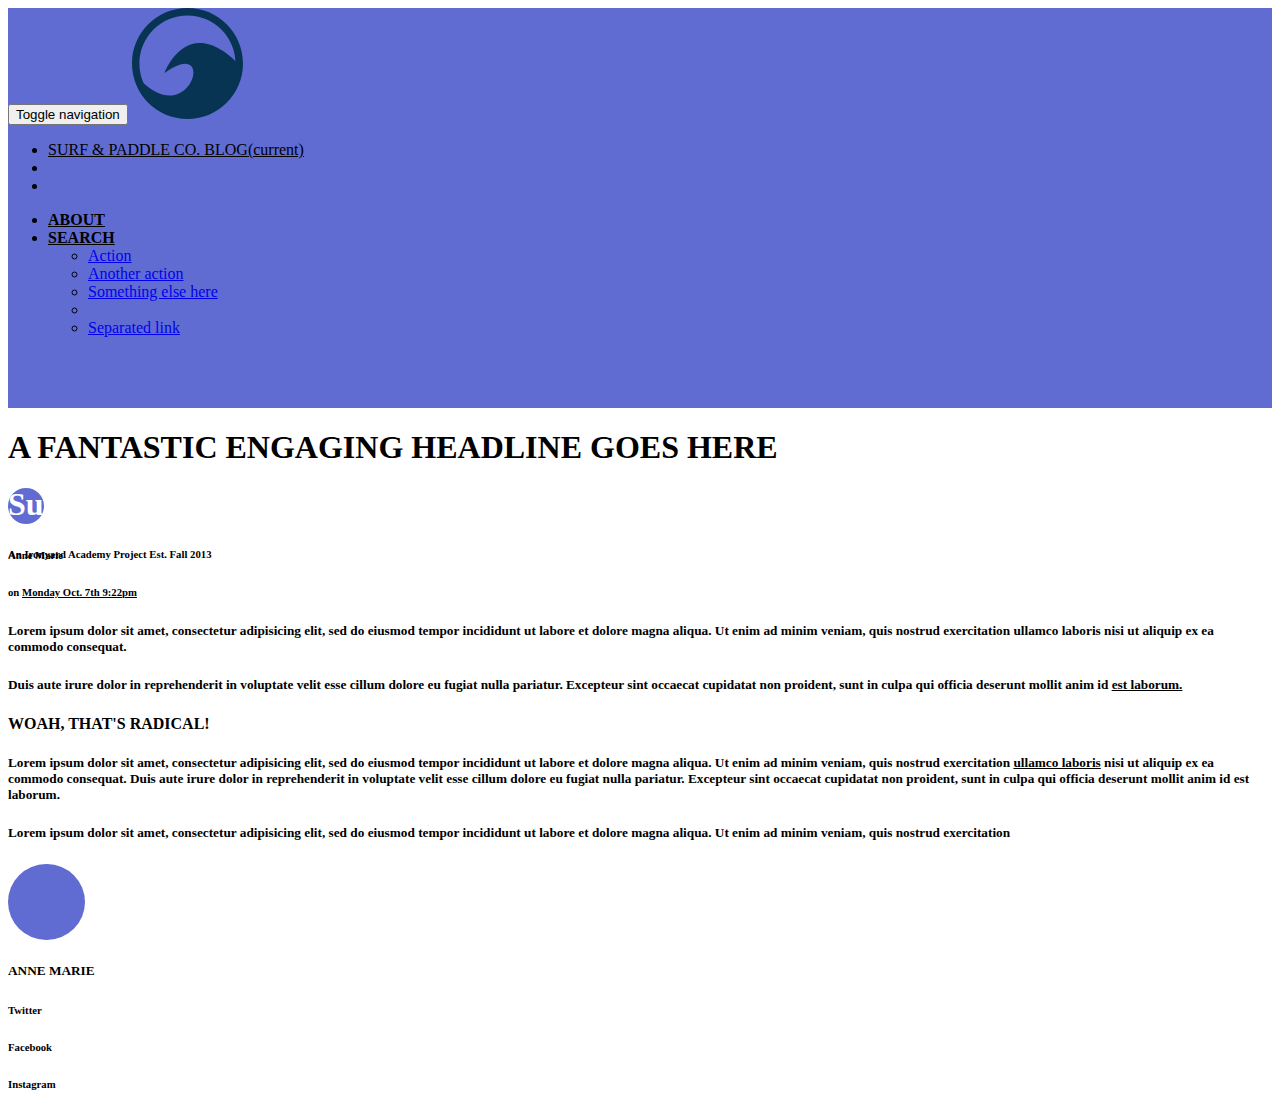
<file: index.html>
<!DOCTYPE html>
<html class="no-js" lang="en">

<head>
    <meta charset="utf-8" />
    <meta http-equiv="x-ua-compatible" content="ie=edge">
    <meta name="viewport" content="width=device-width, initial-scale=1.0" />
    <title>Surf</title>

    <link rel="stylesheet" href="https://maxcdn.bootstrapcdn.com/bootstrap/3.3.6/css/bootstrap.min.css" integrity="sha384-1q8mTJOASx8j1Au+a5WDVnPi2lkFfwwEAa8hDDdjZlpLegxhjVME1fgjWPGmkzs7" crossorigin="anonymous">

    <link rel="stylesheet" href="css/main.css">

</head>

<body>
    <div class="bg background-image">
      <header>
          <nav class="navbar navbar-default navbar-fixed-top">
              <div class="container">
                  <div class="navbar-header">
                      <button type="button" class="navbar-toggle collapsed" data-toggle="collapse" data-target="#bs-example-navbar-collapse-1" aria-expanded="false">
                          <span class="sr-only">Toggle navigation</span>
                          <span class="icon-bar"></span>
                          <span class="icon-bar"></span>
                          <span class="icon-bar"></span>
                      </button>
                      <img class="navbar-brand" src="surf.svg"></img>
                  </div>
                  <div class="collapse navbar-collapse" id="bs-example-navbar-collapse-1">
                      <ul class="nav navbar-nav">
                          <li><a href="#">SURF & PADDLE CO. BLOG<span class="sr-only">(current)</span></a></li>
                          <li></li>
                          <li></li>
                      </ul>
                      <ul class="nav navbar-nav navbar-right">
                          <li><a href="#"><STRONG>ABOUT</STRONG></a></li>
                          <li class="dropdown">
                              <a href="#" class="dropdown-toggle" data-toggle="dropdown" role="button" aria-haspopup="true" aria-expanded="false"><STRONG>SEARCH</STRONG><span class="caret"></span></a>
                              <ul class="dropdown-menu">
                                  <li><a href="#">Action</a></li>
                                  <li><a href="#">Another action</a></li>
                                  <li><a href="#">Something else here</a></li>
                                  <li role="separator" class="divider"></li>
                                  <li><a href="#">Separated link</a></li>
                              </ul>
                          </li>
                      </ul>
                  </div>
              </div>
          </nav>
          <div class="container text-center">
              <h1>Surf & Paddle Co.</h1>
              <h6 class="small">An Ironyard Academy Project Est. Fall 2013</h6>
          </div>
      </header>
    </div>
      <div class="container">
          <div class="row">
            <div class="col-xs-1 col-sm-1"></div>
            <div class="col-xs-6 col-sm-6">
              <h1><strong>A FANTASTIC ENGAGING HEADLINE GOES HERE</strong></h1>
              <div class="container">
                  <div class="row">
                    <div class="col-xs-6 col-sm-6">
                      <div class="container">
                          <div class="row">
                            <div class="col-xs-1 col-sm-1">
                              <div class="shape">
                              </div>
                              </div>
                              <div class="col-xs-1 col-sm-1">
                              <h6>Anne Marie</h6>
                              </div>
                              <div class="col-xs-8 col-sm-8">
                              <h6 class="small">on <u>Monday Oct. 7th 9:22pm</u></h6>
                            </div>
                          </div>
                        </div>
                        <div class="container">
                          <div class="row">
                            <div class="col-xs-5 col-sm-5">
                              <h5>Lorem ipsum dolor sit amet, consectetur adipisicing elit, sed do eiusmod tempor incididunt ut labore et dolore magna aliqua. Ut enim ad minim veniam, quis nostrud exercitation ullamco laboris nisi ut aliquip ex ea commodo consequat.</h5>
                              <h5>Duis aute irure dolor in reprehenderit in voluptate velit esse cillum dolore eu fugiat nulla pariatur. Excepteur sint occaecat cupidatat non proident, sunt in culpa qui officia deserunt mollit anim id <u>est laborum.</u></h5>
                              <div class="container">
                                <div class="row">
                                  <div class="col-xs-4 col-sm-4">
                                  <h4><strong>WOAH, THAT'S RADICAL!</strong></h4>
                                  </div>
                                </div>
                              </div>
                              <h5>Lorem ipsum dolor sit amet, consectetur adipisicing elit, sed do eiusmod tempor incididunt ut labore et dolore magna aliqua. Ut enim ad minim veniam, quis nostrud exercitation <u>ullamco laboris</u> nisi ut aliquip ex ea commodo consequat. Duis aute irure dolor in reprehenderit in voluptate velit esse cillum dolore eu fugiat nulla pariatur. Excepteur sint occaecat cupidatat non proident, sunt in culpa qui officia deserunt mollit anim id est laborum.</h5>
                              <h5>Lorem ipsum dolor sit amet, consectetur adipisicing elit, sed do eiusmod tempor incididunt ut labore et dolore magna aliqua. Ut enim ad minim veniam, quis nostrud exercitation</h5>
                            </div>
                          </div>
                        </div>
                </div>
          <div class="col-xs-1 col-sm-1"></div>
          <div class="col-xs-3 col-sm-3">
            <div class="container">
              <div class="shape2">
              </div>
              <h5 class"text-center"><strong>ANNE MARIE</strong></h5>
            </div>
            <div class="container">
                <div class="row">
                  <div class="col-xs-1 col-sm-1">
                    <h6 class="text-center">Twitter</h6>
                  </div>
                  <div class="col-xs-1 col-sm-1">
                    <h6 class="text-center">Facebook</h6>
                  </div>
                  <div class="col-xs-1 col-sm-1">
                    <h6 class="text-">Instagram</h6>
                  </div>
                </div>
              </div>
            </div>
          </div>
          <div class="col-xs-2 col-sm-2"></div>
        </div>
      </div>

      <div class="col-xs-1 col-sm-1"></div>
    </div>
  </div>
  </div>
  </div>
  </div>






  </body>
</html>
</html>
</file>
<file: css/main.css>
.navbar {
  background-color: transparent;
  border-color: transparent;
}

.navbar .navbar-nav > li > a {
  color: black;
}

.bg {
  background-image: url(https://unsplash.it/300/134/?random);
  box-shadow: inset 0 0 0 1000px rgba(53, 68, 198, 0.79);
  height: 400px;
}

.bg h1 {
  padding-top: 4em;
  color: white;
}

.shape {
  background-image: url(https://unsplash.it/25/25/?random);
  box-shadow: inset 0 0 0 1000px rgba(53, 68, 198, 0.79);
  width: 4vh;
  height: 4vh;
  border-radius: 100px;
}

.shape2 {
  background-image: url(https://unsplash.it/25/25/?random);
  box-shadow: inset 0 0 0 1000px rgba(53, 68, 198, 0.79);
  width: 6vw;
  height: 6vw;
  border-radius: 100px;
}
</file>
